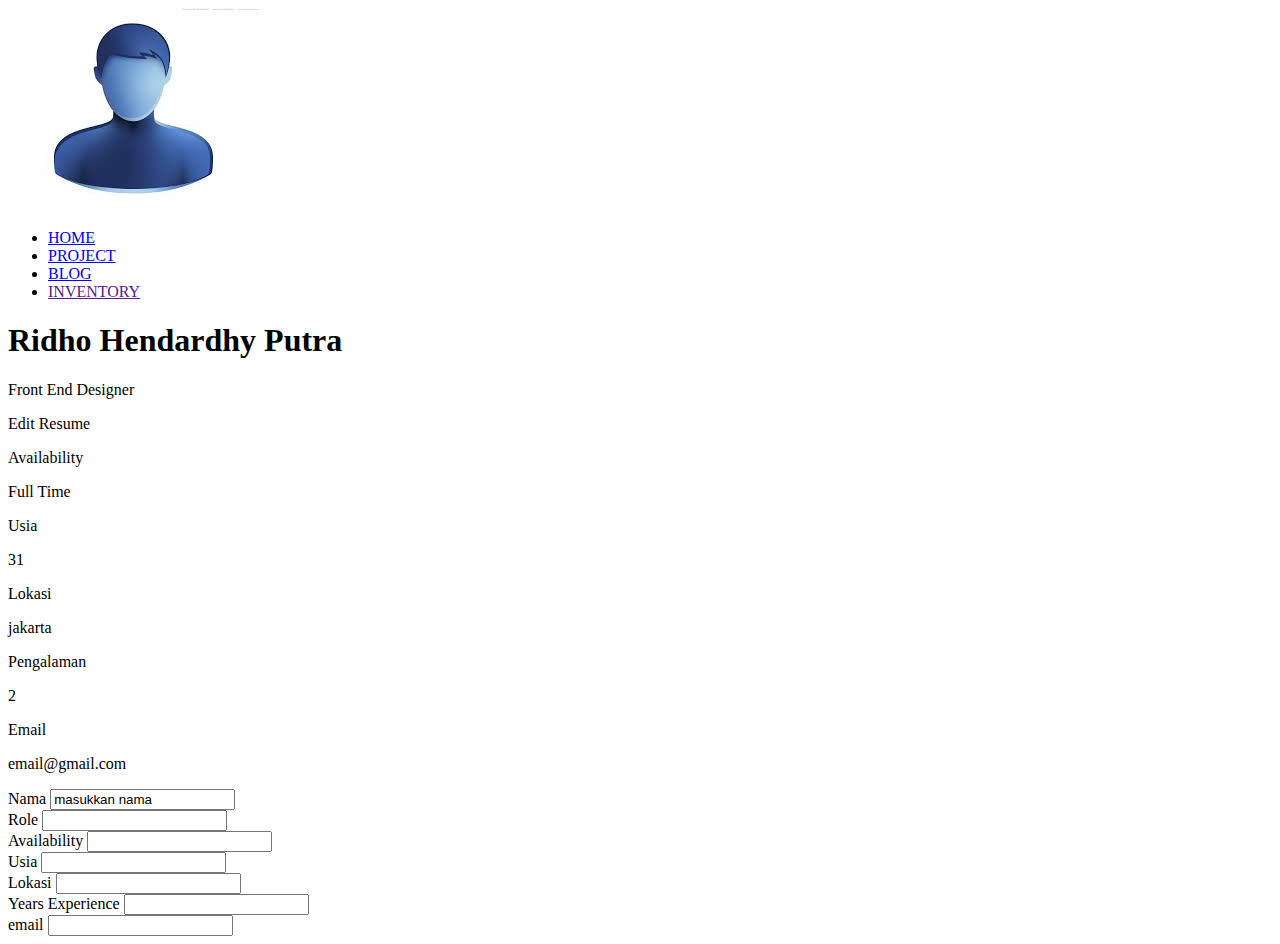
<file: challengesesi4.html>
<!DOCTYPE html>
<html lang="en">
  <head>
    <meta charset="UTF-8" />
    <meta name="viewport" content="width=device-width, initial-scale=1.0" />
    <title>Challenge sesi 4</title>
  </head>
  <body>
    <header id="navbar">
      <div id="navbar-inner">
        <img src="user.jpg" />
      </div>
    </header>

    <ul>
      <li><a href="http://google.com" target="_blank">HOME</a></li>
      <li><a href="http://facebook.com" target="_blank">PROJECT</a></li>
      <li><a href="http://google.com" target="_blank">BLOG</a></li>
      <li><a href="" target="_blank">INVENTORY</a></li>
    </ul>

    <h1><b>Ridho Hendardhy Putra</b></h1>
    <p>Front End Designer</p>
    <p>Edit Resume</p>
    <p>Availability</p>
    <p>Full Time</p>
    <p>Usia</p>
    <p>31</p>
    <p>Lokasi</p>
    <p>jakarta</p>
    <p>Pengalaman</p>
    <p>2</p>
    <p>Email</p>
    <p>email@gmail.com</p>
    <label for="nama">Nama</label>
    <input type="text" name="email" value="masukkan nama" />
    <br />
    <label for="role">Role</label>
    <input type="text" name="role" />
    <br />
    <label for="Availability">Availability</label>
    <input type="text" name="Availability" />
    <br />
    <label for="usia">Usia</label>
    <input type="text" name="usia" />
    <br />
    <label for="Lokasi">Lokasi</label>
    <input type="text" name="Lokasi" />
    <br />
    <label for="Years Experience">Years Experience</label>
    <input type="text" name="Years Experience" />
    <br />
    <label for="email">email</label>
    <input type="text" name="email" />
  </body>
</html>
</file>
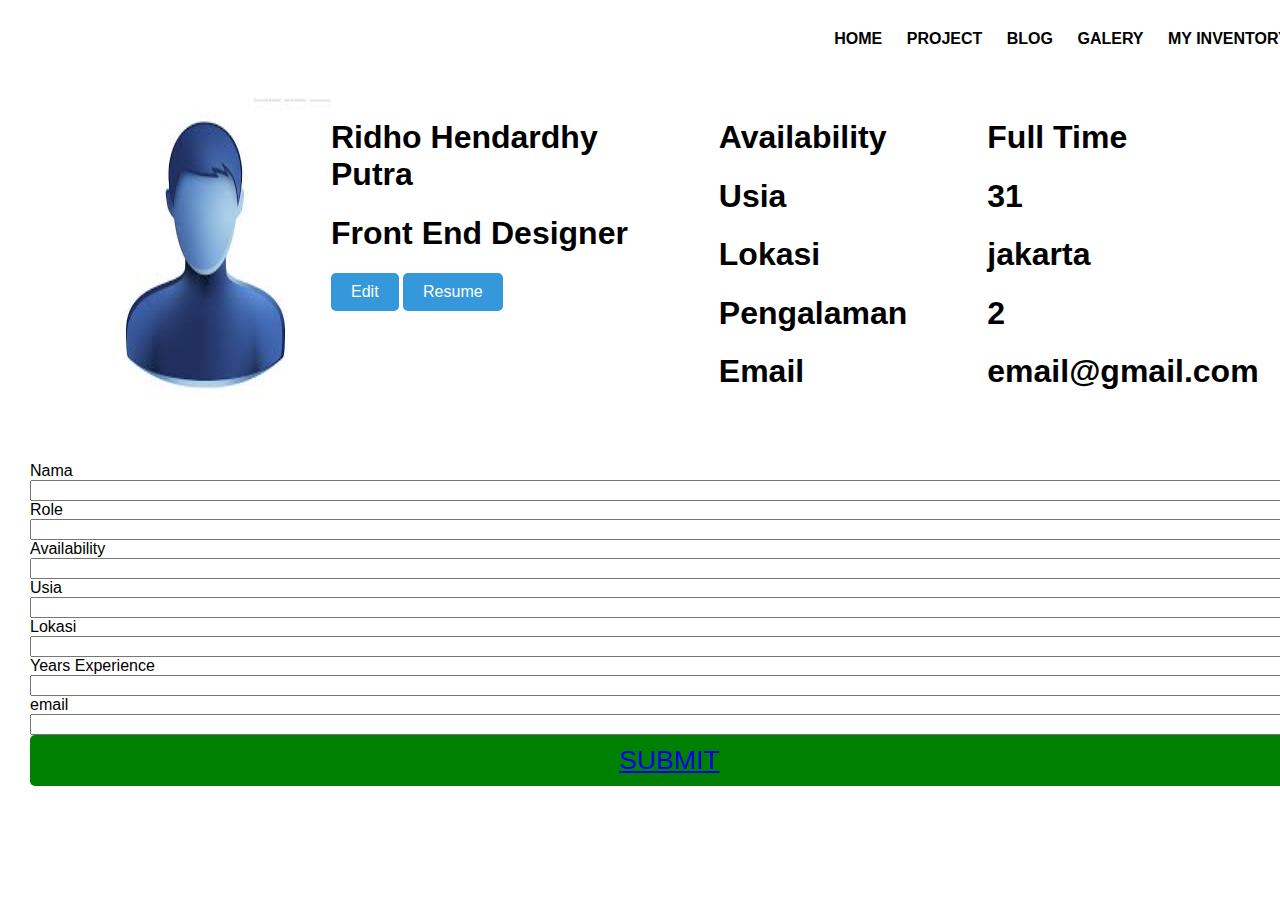
<file: challengesesi5.html>
<!DOCTYPE html>
<html lang="en">
  <head>
    <meta charset="UTF-8" />
    <meta name="viewport" content="width=device-width, initial-scale=1.0" />
    <title>Challenge sesi 5</title>
    <link rel="stylesheet" href="stylesesi5.css" />
  </head>
  <nav class="navbar">
    <div class="navbar-inner">
      <ul>
        <li><a href="http://google.com" target="_blank">HOME</a></li>
        <li><a href="#" target="_blank">PROJECT</a></li>
        <li><a href="http://google.com" target="_blank">BLOG</a></li>
        <li><a href="http://google.com" target="_blank">GALERY</a></li>
        <li><a href="" target="_blank">MY INVENTORY</a></li>
        <li class="icon"></li>
      </ul>
    </div>
  </nav>
  <body>
    <div class="kotak">
      <img src="user.jpg" alt="" />

      <div>
        <h1><b>Ridho Hendardhy Putra</b></h1>
        <h1>Front End Designer</h1>
        <a href="#" class="button-link btn btn-lg" target="_blank">Edit</a>
        <a href="#" class="button-link btn btn-lg" target="_blank">Resume</a>
      </div>
      <br />
      <br />
      <div class="dalamkotak1">
        <h1>Availability</h1>
        <h1>Usia</h1>
        <h1>Lokasi</h1>
        <h1>Pengalaman</h1>
        <h1>Email</h1>
      </div>
      <div class="dalamkotak2">
        <h1>Full Time</h1>
        <h1>31</h1>
        <h1>jakarta</h1>
        <h1>2</h1>
        <h1>email@gmail.com</h1>
      </div>
    </div>

    <label for="nama">Nama</label>
    <input type="text" />
    <label for="role">Role</label>
    <input type="text" />
    <label for="Availability">Availability</label>
    <input type="text" />
    <label for="usia">Usia</label>
    <input type="text" />
    <label for="Lokasi">Lokasi</label>
    <input type="text" />
    <label for="Years Experience">Years Experience</label>
    <input type="text" />
    <label for="email">email</label>
    <input type="text" />
    <button class="button1"><a href="#" target="_blank">SUBMIT</a></button>
  </body>
</html>
</file>
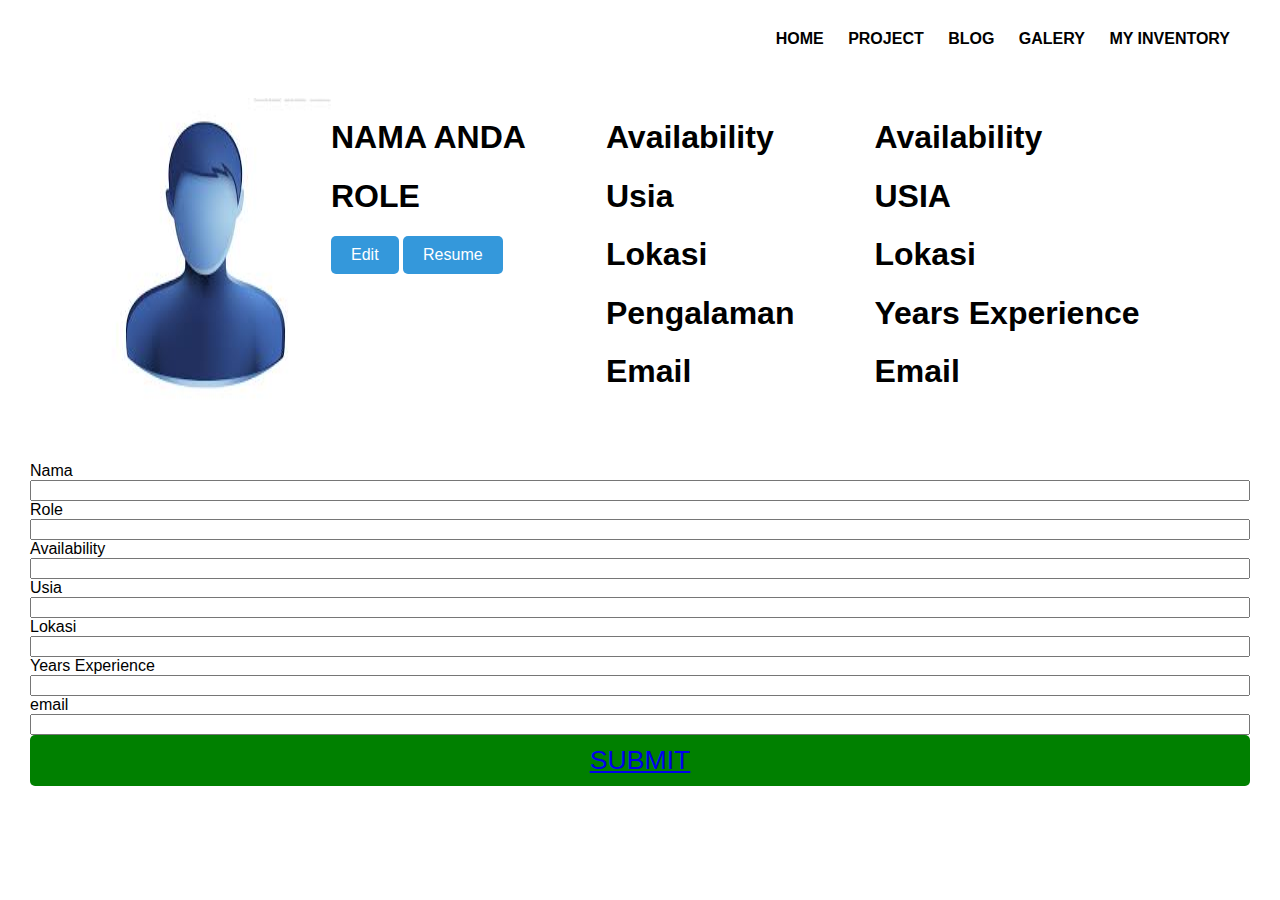
<file: challengesesi7.html>
<!DOCTYPE html>
<html lang="en">
  <head>
    <meta charset="UTF-8" />
    <meta name="viewport" content="width=device-width, initial-scale=1.0" />
    <title>Challenge sesi 7</title>
    <script src="tipedatastring.js" defer></script>
  </head>
  <body>
    <!DOCTYPE html>
    <html lang="en">
      <head>
        <meta charset="UTF-8" />
        <meta name="viewport" content="width=device-width, initial-scale=1.0" />
        <title>Challenge sesi 5</title>
        <link rel="stylesheet" href="stylesesi7.css" />
      </head>
      <nav class="navbar">
        <div class="navbar-inner">
          <ul>
            <li><a href="http://google.com" target="_blank">HOME</a></li>
            <li><a href="#" target="_blank">PROJECT</a></li>
            <li><a href="http://google.com" target="_blank">BLOG</a></li>
            <li><a href="http://google.com" target="_blank">GALERY</a></li>
            <li><a href="" target="_blank">MY INVENTORY</a></li>
            <li class="icon"></li>
          </ul>
        </div>
      </nav>
      <body>
        <div class="kotak">
          <img src="user.jpg" alt="" />

          <div>
            <h1 id="kalimat"><b>NAMA ANDA</b></h1>
            <h1 id="role"><b>ROLE</b></h1>
            <a href="#" class="button-link btn btn-lg" target="_blank">Edit</a>
            <a href="#" class="button-link btn btn-lg" target="_blank"
              >Resume</a
            >
          </div>
          <br />
          <br />
          <div class="dalamkotak1">
            <h1>Availability</h1>
            <h1>Usia</h1>
            <h1>Lokasi</h1>
            <h1>Pengalaman</h1>
            <h1>Email</h1>
          </div>
          <div class="dalamkotak2">
            <h1 id="availability"><b>Availability</b></h1>
            <h1 id="usia"><b>USIA</b></h1>
            <h1 id="lokasi"><b>Lokasi</b></h1>
            <h1 id="years"><b>Years Experience</b></h1>
            <h1 id="email"><b>Email</b></h1>
          </div>
        </div>

        <label for="nama">Nama</label>
        <input id="user-input" />
        <label for="role">Role</label>
        <input id="role-input" />
        <label for="availability">Availability</label>
        <input id="availability-input" />
        <label for="usia">Usia</label>
        <input id="usia-input" />
        <label for="lokasi">Lokasi</label>
        <input id="lokasi-input" />
        <label for="years">Years Experience</label>
        <input id="years-input" />
        <label for="email">email</label>
        <input id="email-input" />
        <button class="button1"><a href="#" target="_blank">SUBMIT</a></button>
      </body>
    </html>
  </body>
</html>
</file>
<file: stylesesi5.css>
body {
  font-family: Arial, sans-serif;
  margin: 30px;
  padding: 0;
  display: grid;
}

.navbar {
  background-color: white;
  overflow: hidden;
}

.navbar ul {
  list-style-type: none;
  margin: 0;
  padding: 0;
  text-align: right; /* Ini yang membuat navbar rata kanan */
}

.navbar li {
  display: inline;
  margin-left: 20px; /* Jarak antara item navbar (opsional) */
}

.navbar a {
  text-decoration: none;
  color: black;
  font-weight: bold;
}

.navbar a:hover {
  color: green; /* Warna saat hover pada link */
}

.garis_1 {
  border-style: solid;
}
.kotak {
  display: inline-flex;
  border: 1px;
  margin-right: 20px;
  margin-top: 20px;
  margin-bottom: 20px;
  margin: 50px;
}

.dalamkotak1 {
  margin-left: 80px;
}
.dalamkotak2 {
  margin-left: 80px;
}

.button1 {
  font-size: 20pt;
  background: green;
  display: grid;
  padding: 10px 20px;
  text-decoration: none;
  border: none;
  border-radius: 5px;
  cursor: pointer;
}
button:active {
  background: red;
}

.button-link {
  display: inline-block;
  padding: 10px 20px; /* Ruang di dalam tombol */
  background-color: #3498db;
  color: white;
  text-decoration: none; /* Menghapus garis bawah tautan */
  border: none;
  border-radius: 5px; /* Sudut melengkung */
  font-size: 16px;
  cursor: pointer;
}
</file>
<file: stylesesi7.css>
body {
  font-family: Arial, sans-serif;
  margin: 30px;
  padding: 0;
  display: grid;
}

.navbar {
  background-color: white;
  overflow: hidden;
}

.navbar ul {
  list-style-type: none;
  margin: 0;
  padding: 0;
  text-align: right; /* Ini yang membuat navbar rata kanan */
}

.navbar li {
  display: inline;
  margin-left: 20px; /* Jarak antara item navbar (opsional) */
}

.navbar a {
  text-decoration: none;
  color: black;
  font-weight: bold;
}

.navbar a:hover {
  color: green; /* Warna saat hover pada link */
}

.garis_1 {
  border-style: solid;
}
.kotak {
  display: inline-flex;
  border: 1px;
  margin-right: 20px;
  margin-top: 20px;
  margin-bottom: 20px;
  margin: 50px;
}

.dalamkotak1 {
  margin-left: 80px;
}
.dalamkotak2 {
  margin-left: 80px;
}

.button1 {
  font-size: 20pt;
  background: green;
  display: grid;
  padding: 10px 20px;
  text-decoration: none;
  border: none;
  border-radius: 5px;
  cursor: pointer;
}
button:active {
  background: red;
}

.button-link {
  display: inline-block;
  padding: 10px 20px; /* Ruang di dalam tombol */
  background-color: #3498db;
  color: white;
  text-decoration: none; /* Menghapus garis bawah tautan */
  border: none;
  border-radius: 5px; /* Sudut melengkung */
  font-size: 16px;
  cursor: pointer;
}
</file>
